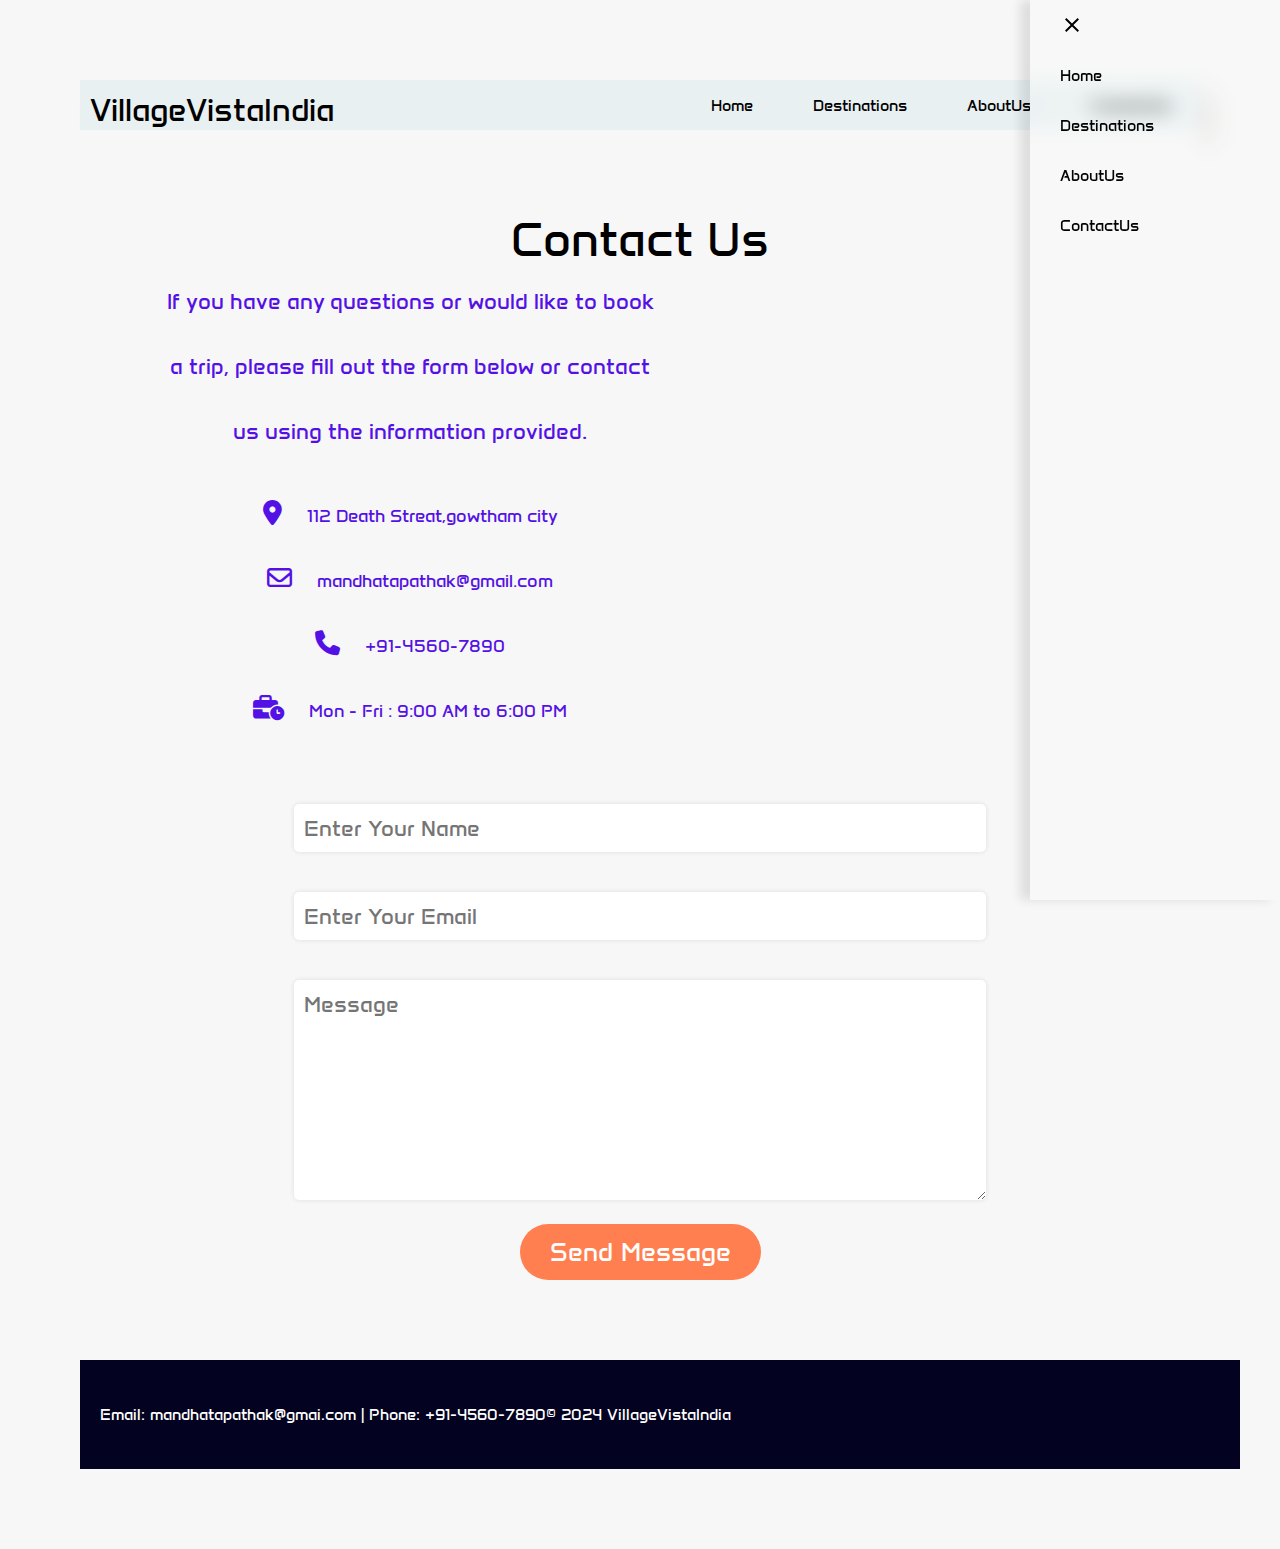
<file: contactus.html>
<!DOCTYPE html>
<html lang="en">
<head>
    <!-- Basic -->
  <meta charset="utf-8" />
  <meta http-equiv="X-UA-Compatible" content="IE=edge" />
  <!-- Mobile Metas -->
  <meta name="viewport" content="width=device-width, initial-scale=1, shrink-to-fit=no" />
  <!-- Site Metas -->
    <title>Contact Us</title>
    <link rel="stylesheet" href="./assestes/style.css">
    <link rel="preconnect" href="https://fonts.googleapis.com">
<link rel="preconnect" href="https://fonts.gstatic.com" crossorigin>
<link href="https://fonts.googleapis.com/css2?family=Anta&display=swap" rel="stylesheet">
<link rel="stylesheet" href="https://cdnjs.cloudflare.com/ajax/libs/font-awesome/6.5.1/css/all.min.css">
</head>
<body class="contact">
    <header>
        <nav>
            <ul class="sidebar">
                <li onclick=hideSidebar() ><a href="#"><svg xmlns="http://www.w3.org/2000/svg" height="24" viewBox="0 -960 960 960" width="24"><path d="m256-200-56-56 224-224-224-224 56-56 224 224 224-224 56 56-224 224 224 224-56 56-224-224-224 224Z"/></svg></a></li>
                <li><a href="/index.html">Home</a></li>
                <li><a href="#">Destinations</a></li>
                <li><a href="#">AboutUs</a></li>
                <li><a href="./contactus.html">ContactUs</a></li>
            </ul>
            <ul>
                <li><h1 class="h1">VillageVistaIndia</h1></li>
                <li class="hideOnMobile"><a href="#">Home</a></li>
                <li class="hideOnMobile"><a href="#">Destinations</a></li>
                <li class="hideOnMobile"><a href="#">AboutUs</a></li>
                <li class="hideOnMobile"><a href="./contactus.html">ContactUs</a></li>
                <li class="menu-button" onclick=showSidebar()><a href="#"><svg xmlns="http://www.w3.org/2000/svg" height="24" viewBox="0 -960 960 960" width="24"><path d="M120-240v-80h720v80H120Zm0-200v-80h720v80H120Zm0-200v-80h720v80H120Z"/></svg></a></li>

            </ul>
        </nav>
        <script>
            function showSidebar(){
                const sidebar = document.querySelector('.sidebar')
                sidebar.style.display='flex'
            }
            function hideSidebar(){
                const sidebar = document.querySelector('.sidebar')
                sidebar.style.display='none'
            }
        </script>
    </header>
    <main>
        <!--==Contact Section==-->
        
        <section id="contact" class="contact">
            <h3>Contact Us</h3>
            <div class="contact-info">
              <p>
                If you have any questions or would like to book a trip, please fill
                out the form below or contact us using the information provided.
              </p>
              <ul>
                <div class="contact-section">
                    <div class="contact-info">
                      <div><i class="fa-solid fa-location-dot"></i> 112 Death Streat,gowtham city</div>
                      <div><i class="fa-regular fa-envelope"></i> mandhatapathak@gmail.com</div>
                      <div><i class="fa-solid fa-phone"></i> +91-4560-7890</div>
                      <div><i class="fa-solid fa-business-time"></i> Mon - Fri : 9:00 AM to 6:00 PM</div>  
                    </div>
                </div>
              </ul>
            </div>
            <form action="#" class="form">
              <div class="form-group">
                <input
                  type="name"
                  name="name"
                  id="name"
                  placeholder="Enter Your Name"
                />
              </div>
              <div class="form-group">
                <input
                  type="email"
                  name="email"
                  id="email"
                  placeholder="Enter Your Email"
                />
              </div>
              <div class="form-group">
                <textarea
                  name="textarea"
                  id="textarea"
                  cols="30"
                  rows="10"
                  placeholder="Message"
                ></textarea>
              </div>
              <button type="submit">Send Message</button>
            </form>
          </section>
        
    </main>
<!--Footer Section-->
    <footer class="footer_section">
        <p>Email: mandhatapathak@gmai.com | Phone: +91-4560-7890</p>
        <p>&copy; <span id="displayYear"></span>  2024 VillageVistaIndia</p>
    </footer>

    
</body>
</html>
</file>
<file: assestes/style.css>
*{
    font-family: "Anta", sans-serif;
    font-weight: 400;
    font-style: normal;
    margin: 0;
    padding: 0;
}
*{
    margin: 0;
    padding: 0;
}
body{
    min-height: 100vh;
    
    background-size: cover;
    background-repeat: no-repeat;
    background-position: center;
    font-family: "Anta",sans-serif;
}
.h1{
    margin: 10px;
}
nav{
    background-color: rgb(233, 240, 241);
    box-shadow: 13px 13px 15px rgba(63, 39, 3, 0.1);
    
}
nav ul{
    width: 100%;
    list-style: none;
    display: flex;
    justify-content: flex-end;
    align-items: center;
}
nav li{
    height: 50px;
}
nav a{
    height: 100%;
    padding: 0 30px;
    text-decoration: none;
    display: flex;
    align-items: center;
    color: black;
}
nav a:hover{
    background-color: rgb(239, 121, 125);
}
nav li:first-child{
    margin-right: auto;
}
.sidebar{
    position: fixed;
    top: 0;
    right: 0;
    height: 100vh;
    width: 250px;
    z-index: 9990;
    background-color:rgba(255, 255, 255, 0.181);
    backdrop-filter: blur(10px);
    box-shadow: -10px 0 10px rgba(0,0,0,0.1) ;
    display: flex;
    flex-direction: column;
    align-items: flex-start;
    justify-content: flex-start;
}
.sidebar li{
    width: 100%;
    
}
.sidebar a{
    width:100%
}
.menu-button{
    display:none;
}
@media(max-width:800px){
    .hideOnMobile{
        display: none;
    }
    .menu-button{
        display:block;
    }
    
}
@media(max-width:400px){
    .sidebar{
        width: 100%;
    }
}

/*Slider Section*/
.hero{
    position: relative;
    height: 600px;
    overflow: hidden;
} /*
.hero-image img{
    position: absolute;
    top: 0;
    left: 0;
    width: 100%;
    height: 100%;
    object-fit: cover;
    z-index: -1;
}*/
.hero {
    position: relative;
    height: 600px;
    overflow: hidden;
}

.hero-images {
    position: absolute;
    top: 0;
    left: 0;
    width: 100%;
    height: 100%;
}

.hero-images img {
    position: absolute;
    top: 0;
    left: 0;
    width: 100%;
    height: 100%;
    object-fit: cover;
    opacity: 0;
    transition: opacity 1s ease-in-out;
}

.hero-images img.active {
    opacity: 1;
}

.hero-content {
    position: absolute;
    top: 50%;
    left: 50%;
    transform: translate(-50%, -50%);
    text-align: center;
    color: #bcbbc0;
    z-index: 1;
    opacity: 0;
    animation: fadeInUp 2s forwards;
    text-shadow: 1px 1px 1px rgba(0, 0, 0, 0.5);
}
@media screen and (min-width: 768px) {
    .hero-content {
        color: #000; /* Dark text color for better contrast on lighter backgrounds */
    }
}

@keyframes fadeInUp {
    from {
        transform: translate(-50%, -70%);
        opacity: 0;
    }
    to {
        transform: translate(-50%, -50%);
        opacity: 1;
    }
}


/*
.hero-content{
    position: absolute;
    top: 50%;
    left: 50%;
    transform: translate(-50%,-50%);
    text-align: center;
    color: #fff;
}*/
.hero-content h1{
    font-family: "Anta",sans-serif;
    font-size: 4rem;
}
.hero-content p{
    font-family: "Anta",sans-serif;
    font-size: 1.8rem;
    margin-top: -20px;
    margin-bottom: 10px;
}
.hero-button{
    display: inline-block;
    text-decoration: none;
    color: #fff;
    background-color: #e6930c;
    padding: 12px 30px;
    border-radius: 50px;
    font-family: "Anta",sans-serif;
    font-size: 1.6rem;
    transition: all ease 0.3s;
}
.hero-button:hover{
    background-color: #333;
}
.destinations{
    font-size: 2.4rem;
    font-family: "Anta",sans-serif;
    margin: 40px 80px;
    text-align: center;
}
.destinations h2{
    margin-bottom: 40px;
}
.destination-grid{
    display: grid;
    grid-template-columns: repeat(3, 1fr);
    grid-gap: 40px;
}
.destination-item img{
    width: 100%;
    height: 400px;
    object-fit: cover;
}
.destination-item{
    text-align: left;
}
.destination-item h3{
    font-size: 2rem;
}
.destination-item p{
    font-size: 1.4rem;
    line-height: 1;
    font-family: "Anta",sans-serif;
}
.about{
    text-align: center;
    padding: 100px;
}
.about h3{
    font-family: "Anta",sans-serif;
   font-size: 3rem;
}
.about p{
    font-family: "Anta",sans-serif;
    font-size: 1.4rem;
    line-height: 1;
    margin-bottom: 40px;
}
.team-members{
    display: flex;
    flex-wrap: wrap;
    justify-content: center;
}
.team-member img{
    width: 300px;
    height: 300px;
    margin: 20px;
    object-fit: cover;
}
.team-member h4{
    font-family: "Anta",sans-serif;
    font-size: 2rem;
}
.contact{
    padding: 80px;
    text-align: center;
    background-color: #F7F7F7;
}
.contact h3{
    font-family: "Anta",sans-serif;
    font-size: 3rem;
}
.contact-info p{
    font-family: "Anta",sans-serif;
    font-size: 1.4rem;
    margin-bottom: 20px;
}
.contact-info ul{
    list-style: none;
    display: flex;
    flex-wrap: wrap;
    justify-content: center;
    align-items: center;
    margin-bottom: 40px;
} 
.contact-info li{
    margin: 0 20px;
    font-family: "Anta",sans-serif;
    font-size: 1.4rem;
    display: flex;
    align-items: center;
  
}
.contact-info li a{
    text-decoration: none;
    font-family: "Anta",sans-serif;
    color: black;
}
.contact-info i{
    font-size: 24px;
    margin-right: 10px;
}
.form{
    width: 100%;
}
input,textarea{
    width: 70%;
    padding: 10px;
    margin: 20px 0;
    border: none;
    box-shadow: 0 0 5px rgba(0,0,0, 0.1);
    border-radius: 5px;
    font-size: 1.4rem;
    font-family: "Anta",sans-serif;
}
textarea{
    height: 200px;
}
.form button{
    display: inline-block;
    text-decoration: none;
    color: #fff;
    background-color: #ff7f50;
    padding: 12px 30px;
    border-radius: 50px;
    font-family: "Anta",sans-serif;
    font-size: 1.6rem;
    border: none;
    transition: all ease 0.3s;
}
.form button:hover{
    background-color: #333;
}

.about p{
    font-family: "Anta",sans-serif;
    font-size: 1.4rem;
    line-height: 1;
    margin-bottom: 40px;
}
.team-members{
    display: flex;
    flex-wrap: wrap;
    justify-content: center;
}
.team-member img{
    width: 300px;
    height: 300px;
    margin: 20px;
    object-fit: cover;
}
.team-member h4{
    font-family: "Anta",sans-serif;
    font-size: 2rem;
}
.contact{
    padding: 80px;
    text-align: center;
    background-color: #F7F7F7;
}
.contact h3{
    font-family: "Anta",sans-serif;
    font-size: 3rem;
}
.contact-info p{
    font-family: "Anta",sans-serif;
    font-size: 1.4rem;
    margin-bottom: 20px;
}
.contact-info ul{
    list-style: none;
    display: flex;
    flex-wrap: wrap;
    justify-content: center;
    align-items: center;
    margin-bottom: 40px;
} 
.contact-info li{
    margin: 0 20px;
    font-family: "Anta",sans-serif;
    font-size: 1.4rem;
    display: flex;
    align-items: center;
  
}
.contact-info li a{
    text-decoration: none;
    font-family: "Anta",sans-serif;
    color: black;
}
.contact-info i{
    font-size: 24px;
    margin-right: 10px;
}
.form{
    width: 100%;
}
input,textarea{
    width: 70%;
    padding: 10px;
    margin: 20px 0;
    border: none;
    box-shadow: 0 0 5px rgba(0,0,0, 0.1);
    border-radius: 5px;
    font-size: 1.4rem;
    font-family: "Anta",sans-serif;
}
textarea{
    height: 200px;
}
.form button{
    display: inline-block;
    text-decoration: none;
    color: #fff;
    background-color: #ff7f50;
    padding: 12px 30px;
    border-radius: 50px;
    font-family: "Anta",sans-serif;
    font-size: 1.6rem;
    border: none;
    transition: all ease 0.3s;
}
.form button:hover{
    background-color: #333;
}
@media (max-width: 1177px) {
    .hero-content h1{
        line-height: 0.7;
    }
    .hero-content p{
        margin-top: 0;
        line-height: 0.8;
    }
    .destinations img{
        height: 250px;
    }
    input, textarea{
        width: 100%;
    }
}
@media (max-width: 768px) {
    .hero-content h1{
        margin-bottom: 5px;
    }
    .team-member img{
        width: 200px;
        height: 200px;
    }
    .destination-grid{
        display: grid;
        grid-template-columns: repeat(2, 1fr);
        grid-gap: 40px;
    }
}
@media (max-width:603px){
    .hero-content h1{
        font-size: 2rem;
    }
    .hero-content p{
        font-size: 1.5rem;
    }
}
@media (max-width:430px){
    header{
        display: none;
    }
    .hero-content h1{
        font-size: 1.3rem;
    }
    .hero-content p{
        font-size: 1rem;
    }
    .hero-button{
        padding: 6px 22px;
        font-size: 16px;
    }
    .destinations{
        font-size: 1.5rem;
    }
    .destination-grid{
        display: grid;
        grid-template-columns: repeat(1, 1fr);
        grid-gap: 40px;
    }
    .about{
        padding: 0 30px;
    }
    .team-member img{
        width: 250px;
        height: 250px;
    }
}
  


/* Contact us section */
.contact-section{
    width: 100%;
    display: flex;
    justify-content: center;
    align-items: center;
}
.contact-info{
  color: #5411e6;
  max-width: 500px;
  line-height: 65px;
  padding-right: 0px;
  font-size: 18px;  
}
.contact-info i{
    margin-right: 20px;
    font-size: 25px;
}
.contact-form{
    max-width: 700px;
    margin-right: 50px;
}
.contact-info .contact-form{
    flex: 1;
}
.contact-form h2{
    color:#0b0101;
    text-align: center;
    font-size: 35px;
    text-transform: uppercase;
    margin-bottom: 30px;

}
.contact-form .text-box{
    background: #000;
    color: #cfeaf8;
    border: none;
    width: calc(50% - 10px);
    height: 50px;
    padding: 12px;
    font-size: 15px;
    border-radius: 5px;
    box-shadow: 0 1px 1px rgba(82, 3, 3, 0.1);
    margin-bottom: 20px;
    opacity: 0.9;
}
.contact-form .text-box:first-child{
    margin-right: 15px;

}
.contact-form textarea{
    background: #000;
    color: #3c0d0d;
    border: none;
    width: 100%;
    height: 50px;
    padding: 12px;
    font-size: 15px;
    min-width: 200px;
    max-height: 400px;
    resize: vertical;
    border-radius: 5px;
    box-shadow: 0 1px 1px rgba(0,0,0,0.1);
    margin-bottom: 20px;
    opacity: 0.9;
}
/* Footer Section */
.footer_section{
    background-color: #040221;
    color: #fff;
    padding: 20px;
    text-align:center;
    position: relative;
    bottom: 0;
    width: 100%;
    display: flex;
}

.footer_section p {
    color: #ffffff;
    padding: 25px 0;
    margin: 0,0;
}
.footer_section p a {
    color: inherit;
  }
</file>
